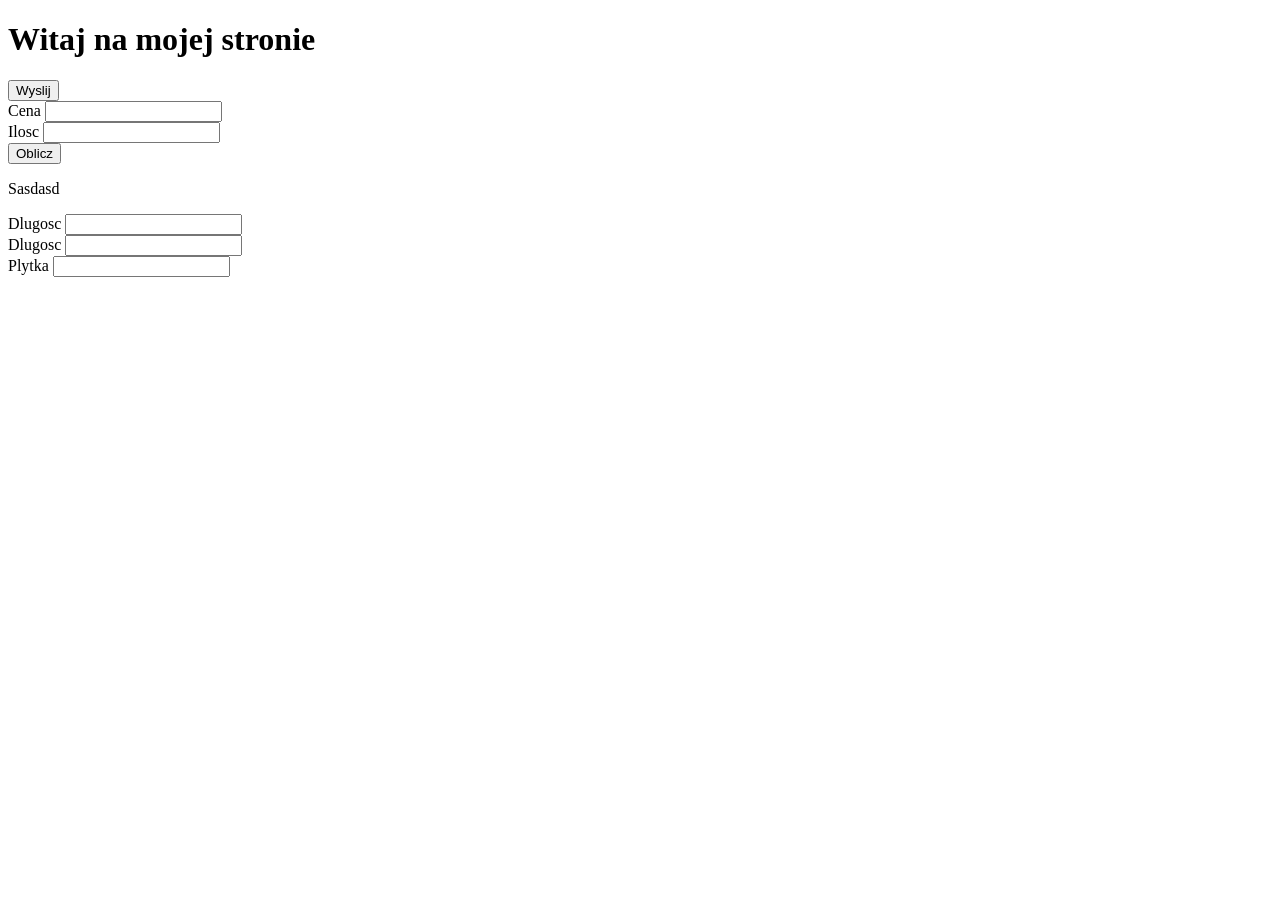
<file: zadanie 13 - JS/index.html>
<!DOCTYPE html>
<html lang="en">
<head>
    <meta charset="UTF-8">
    <meta name="viewport" content="width=device-width, initial-scale=1.0">
    <title>Document</title>
</head>
<body>
    <h1 id="Hello">Witaj na mojej stronie</h1>
    <button id="send" onclick="send()">Wyslij</button>

    <form>
        <label for="price">Cena</label>
        <input type="number" id="price" name="price"><br>

        <label for="amount">Ilosc</label>
        <input type="number" id="amount" name="amount"><br>
        <button type = "button"     onclick="calculate()">Oblicz</button>

        <p id="result">Sasdasd</p>

        <label for = "length">Dlugosc</label>
        <input type="number" id="length" name="length"><br>

        <label for = "width">Dlugosc</label>
        <input type="number" id="width" name="width"><br>

        <label for = "type">Plytka</label>
        <input type="number" id="type" name="type"><br>
        
    </form>


    <script>
        function send(){
            let text = document.getElementById("Hello").textContent="Udalo ci sie";
        }
        function calculate(){
            let price = document.getElementById("price").value;
            let amount = document.getElementById("amount").value;
            let result = price * amount;
            document.getElementById("result").textContent = "Cena to: " + result;
        }
    </script>
</body>
</html>
</file>
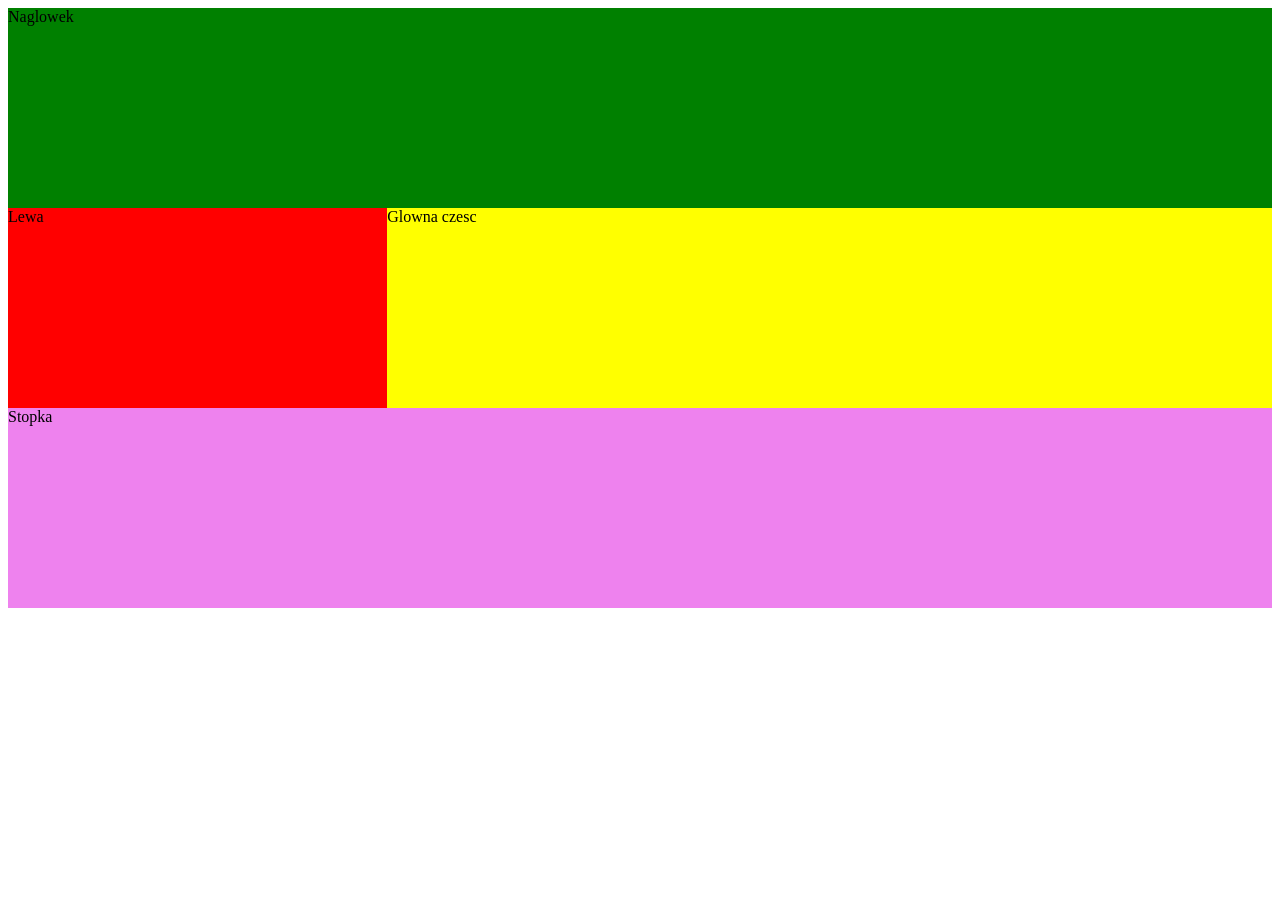
<file: zadanie 22 - HTML + CSS/index.html>
<!DOCTYPE html>
<html lang="en">
<head>
    <meta charset="UTF-8">
    <meta name="viewport" content="width=device-width, initial-scale=1.0">
    <title>Document</title>
    <link rel="stylesheet" href="style.css">
</head>
<body>
    <div class="container">
        <header>Naglowek</header>
        <aside>Lewa</aside>
        <main>Glowna czesc</main>
        <footer>Stopka</footer>
    </div>
</body>
</html>
</file>
<file: zadanie 22 - HTML + CSS/style.css>
.container{
    display:grid;
    grid-template-columns: 30% 70%;
    grid-template-areas:
    "naglowek naglowek"
    "bok glowny"
    "stopka stopka";
}

header{
    grid-area: naglowek;
    height: 200px;
    background-color: green;
}

footer{
    grid-area: stopka;
    height: 200px;
    background-color: violet;
}

aside{
    grid-area: bok;
    height: 200px;
    background-color: red;
}


main{
    grid-area: glowny;
    height: 200px;
    background-color: yellow;

}
</file>
